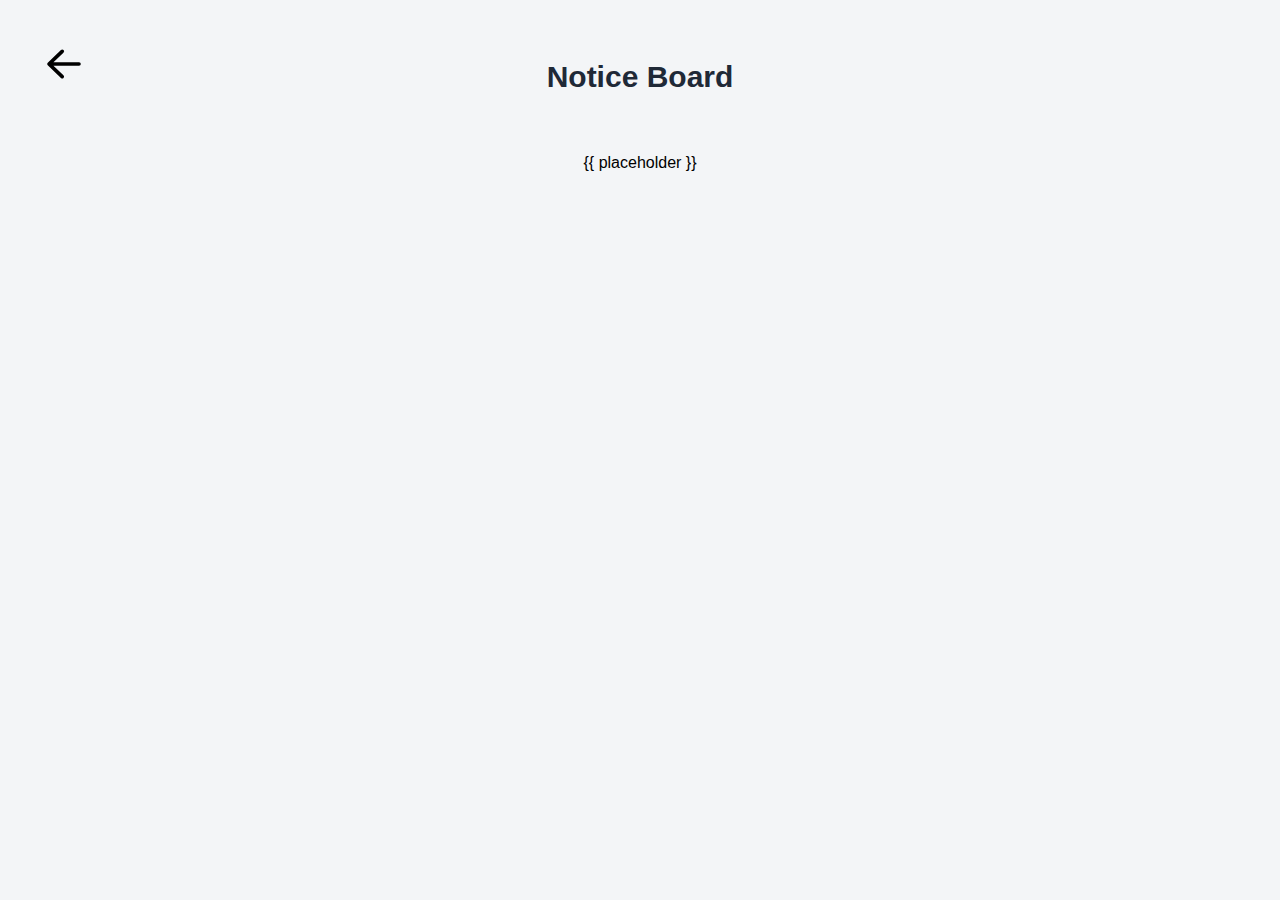
<file: web/file.html>
<!DOCTYPE html>
<html lang="en">

<head>
    <title>Notice Board</title>
    <meta charset="utf-8" />
    <meta name="viewport" content="width=device-width, initial-scale=1, shrink-to-fit=no">
    <link rel="stylesheet" href="style.css">
    <script src="script.js"></script>
</head>

<script>
    function getQueryParam(name) {
        const params = new URLSearchParams(window.location.search);
        return params.get(name);
    }
    document.addEventListener("DOMContentLoaded", () => {
        loadImages();
    });

    function loadImages() {
        const container = document.getElementById("items");
        container.querySelectorAll('img.page').forEach((img) => {
            if (img.complete && img.naturalWidth !== 0) {
                resizeImage(img, 3);
            } else {
                img.onload = () => resizeImage(img, 3);
            }
        });
    }
</script>
    
<body>
<div class="container" id="content">
    <button onclick="history.back()" name="back" id="back">
        <img src="assets/back.svg" class="size-5" />
    </button>

    <div class="header">
        <h1 class="title">Notice Board</h1>
    </div>
    <div class="pages-grid" id="items">
        {{ placeholder }}
    </div>
</div>
</body>

<style>
    .pages-grid {
        display: flex;
        flex-direction: column;
        justify-content: center;
        align-items: center;
        gap: 1.25rem;
        margin-top: 2.5rem;
        margin-bottom: 2.5rem;
    }
</style>

</html>
</file>
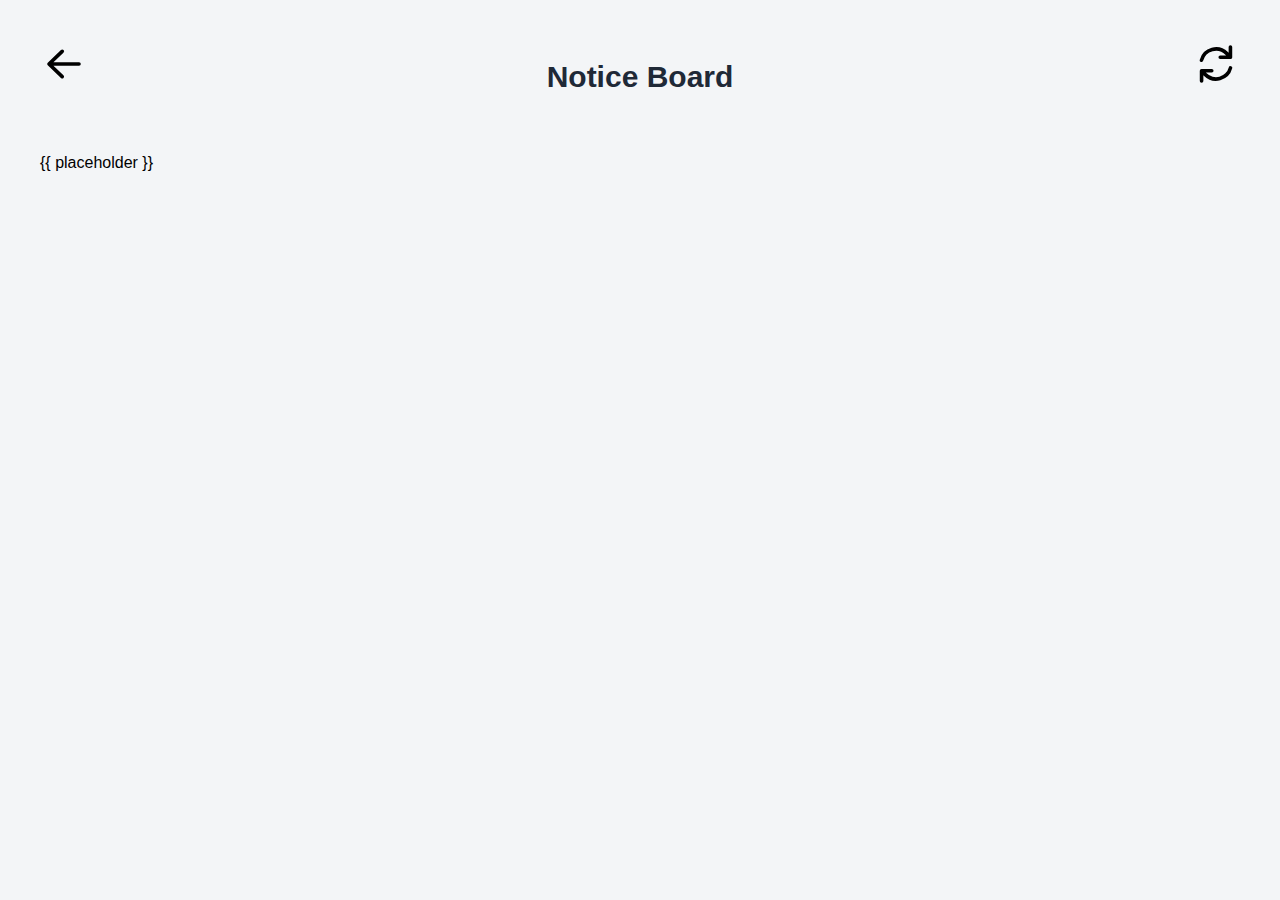
<file: web/folder.html>
<!DOCTYPE html>
<html lang="en">

<head>
    <title>Notice Board</title>
    <meta charset="utf-8" />
    <meta name="viewport" content="width=device-width, initial-scale=1, shrink-to-fit=no">
    <link rel="stylesheet" href="style.css">
    <script src="script.js"></script>
</head>

<script>
    function getQueryParam(name) {
        const params = new URLSearchParams(window.location.search);
        return params.get(name);
    }

    document.addEventListener("DOMContentLoaded", () => {
        loadImages();
    });

    function loadImages() {
        const container = document.getElementById("items");

        container.querySelectorAll('img.thumbnail').forEach((img) => {
            if (img.complete && img.naturalWidth !== 0) {
                resizeImage(img, 1);
            } else {
                img.onload = () => resizeImage(img, 1);
            }
        });
        
        // size multi-file indicator
        document.querySelectorAll('.file-container').forEach((container) => {
            const thumbnail = container.querySelector('img.thumbnail');
            const indicator = container.querySelector('.multi-page-indicator');
            const text = container.querySelector('p');
            if (!thumbnail || !indicator) return;

            const applySizes = () => {
                resizeImage(thumbnail, 1);
                indicator.style.width = thumbnail.style.width;
                indicator.style.height = thumbnail.style.height;
                text.style.marginTop = "3rem";
            };

            if (thumbnail.complete && thumbnail.naturalWidth !== 0) {
                applySizes();
            } else {
                thumbnail.onload = applySizes;
            }
        });
    }

    function refresh(id) {
        runSpinner(id);
        const folderId = getQueryParam("name");
        fetch(`/folder?name=${folderId}&refresh=true`)
            .then(response => response.text())
            .then(html => {
                document.open();
                document.write(html);
                document.close();
            });
        loadImages();
    }

    function loadFile(fileId) {
        let url = `/file?name=${encodeURIComponent(fileId)}`;
        window.location.href = url;
    }
</script>
    
<body>
<div class="container" id="content">
    <button onclick="history.back()" name="back" id="back">
        <img src="assets/back.svg" class="size-5" />
    </button>
    <button onclick="refresh(id)" type="button" id="refresh" name="refresh">
        <img src="assets/refresh.svg" class="size-5" />
    </button>

    <div class="header">
        <h1 class="title">Notice Board</h1>
    </div>
    <div class="items-grid" id="items">
        {{ placeholder }}
    </div>
</div>
</body>

<style>
    .file-container {
        display: flex;
        flex-direction: column;
        justify-content: center;
        align-items: center;
        position: relative;
    }

    .file-button {
        display: flex;
        align-items: flex-start;
        justify-content: center;
        cursor: pointer;
        outline: none;
        border: none;
        background: none;
    }

    .file-button img {
        border: 1px solid #9CA3AF;
        border-radius: 0.75rem;
    }

    .file-container p {
        font-weight: bold;
        font-size: 1.15rem;
        color: #1F2937;
        position: relative;
        margin-top: 2rem;
    }

    .multi-page-indicator {
        position: absolute;
        z-index: -1;
        border-radius: 0.75rem;
        background-color: rgb(248, 248, 248);
        margin-left: 1rem;
        margin-bottom: 3rem;
        border: 1px solid #9CA3AF;
    }
</style>

</html>
</file>
<file: web/style.css>
html,
body {
padding: 0;
margin: 0;
font-family: -apple-system, BlinkMacSystemFont, Segoe UI, Roboto, Oxygen,
	Ubuntu, Cantarell, Fira Sans, Droid Sans, Helvetica Neue, sans-serif;
}

body {
background-color: #f3f5f7;
-ms-overflow-style: none;
scrollbar-width: none;
}

body::-webkit-scrollbar {
display: none;
}

.container {
	margin: auto;
	max-width: 96rem;
	padding: 2.5rem;
	position: relative;
}

.header {
	display: flex;
	justify-content: center;
	align-items: center;
}

@keyframes loading {
	from { transform: rotate(0deg); }
	to { transform: rotate(360deg); }
}

.title {
	font-weight: bold;
	font-size: 1.875rem;
	color: #1f2937;
}

.items-grid {
	margin-top: 2.5rem;
	display: grid;
	grid-template-columns: repeat(3, 1fr);
	gap: 2.5rem;
	align-items: center;
}

#refresh {
	position: absolute;
	right: 2.5rem;
	outline: none;
	width: 3rem;
	height: 3rem;
	background: none;
	border: none;
	padding: 0;
	cursor: pointer;
}

#back {
	position: fixed;
	outline: none;
	width: 3rem;
	height: 3rem;
	background: none;
	border: none;
	padding: 0;
	cursor: pointer;
}
</file>
